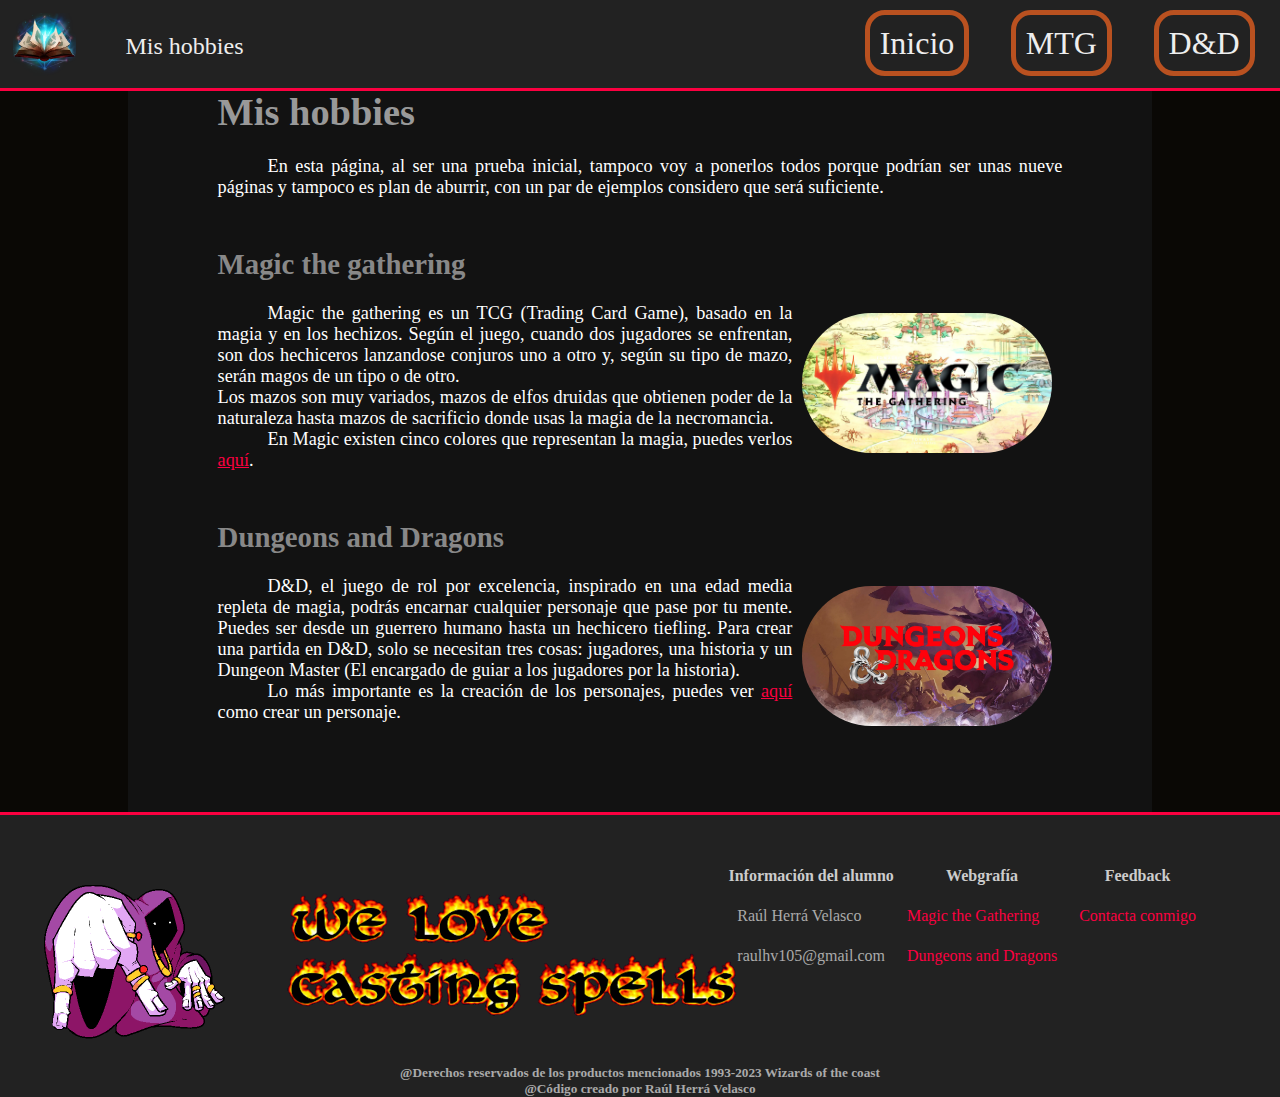
<file: index.html>
<!DOCTYPE html>
<html lang="es">
<head>
    <meta charset="UTF-8">
    <link rel="icon" href="./src/img/Libro_de_Hechizos_Abierto_rune.png" type="image/png">
    <link rel="stylesheet" href="CSS/modoOscuro.css" type="text/css">
    <title>Hobbies</title>
</head>
<body>
    <div class="cabecera" style="padding: 0%;">
        <header id="capa1">
            <div class="imagen">
                <a href="./index.html"><img src="./src/img/Libro_de_Hechizos_Abierto_rune.png" class="inicial"></a>
            </div>
            <p class="superior">Mis hobbies</p>
            <ul align="right">
                <li><a href="index.html">Inicio</a></li>
                <li><a href="./HTML/Magic.html">MTG</a></li>
                <li><a href="./HTML/dnd.html">D&D</a></li>
            </ul>
        </header>
    </div>
    <div class="cuerpo">
        <h1 class="inicial">Mis hobbies</h1>
        <br>
        <p>
            En esta página, al ser una prueba inicial, tampoco voy a ponerlos 
            todos porque podrían ser unas nueve páginas y tampoco es plan de 
            aburrir, con un par de ejemplos considero que será suficiente.
        </p>

        <h2>Magic the gathering</h1>
        <br>
        <img class="lateralDerecho" src="./src/img/Demon-Mask-Deck-Box.png" alt="Imagen de MTG">
        <p>
            Magic the gathering es un TCG (Trading Card Game), basado en la magia y en los hechizos.
            Según el juego, cuando dos jugadores se enfrentan, son dos hechiceros lanzandose 
            conjuros uno a otro y, según su tipo de mazo, serán magos de un tipo o de otro. <br>
            Los mazos son muy variados, mazos de elfos druidas que obtienen poder de la naturaleza hasta mazos
            de sacrificio donde usas la magia de la necromancia. <br>
        </p>
        <p>
            En Magic existen cinco colores que representan la magia, puedes verlos <a href="./HTML/Magic.html">aquí</a>.
        </p>
        
        <h2>Dungeons and Dragons</h1>
        <br>
        <img class="lateralDerecho" src="./src/img/DND Generic Image.png" alt="Imagen de D&D">
        <p>
            D&D, el juego de rol por excelencia, inspirado en una edad media repleta de magia, podrás 
            encarnar cualquier personaje que pase por tu mente. Puedes ser desde un guerrero 
            humano hasta un hechicero tiefling. Para crear una partida en D&D, solo se necesitan 
            tres cosas: jugadores, una historia y un Dungeon Master (El encargado de guiar a los jugadores por la historia). <br>
        </p>    
        <p>
            Lo más importante es la creación de los personajes, puedes ver <a href="./HTML/dnd.html">aquí</a> como crear un personaje.
        </p>
    </div>
    <div class="pie">
        <footer>
            <img src="./src/img/we_love_casting_spells.png" alt="We love casting spells" class="lateralIzquierdo">
            <table>
                <tbody>
                    <thead>
                        <th>Información del alumno</th>
                        <th>Webgrafía</th>
                        <th>Feedback</th>
                        <th></th>
                    </thead>
                    <tr>
                        <td>Raúl Herrá Velasco</td>
                        <td><a href="https://magic.wizards.com/es">Magic the Gathering</a></td>
                        <td><a href="https://www.youtube.com/watch?v=dQw4w9WgXcQ">Contacta conmigo</a></td>
                        <td></td>
                    </tr>
                    <tr>
                        <td>raulhv105@gmail.com</td>
                        <td><a href="https://dnd.wizards.com/es">Dungeons and Dragons</a></td>
                        <td></td>
                        <td></td>
                    </tr>
                </tbody>
            </table>
            <h5 class="final" align="center">@Derechos reservados de los productos mencionados 1993-2023 Wizards of the coast<br>
                @Código creado por Raúl Herrá Velasco</h5>
        </footer>
    </div>
</body>
</html>
</file>
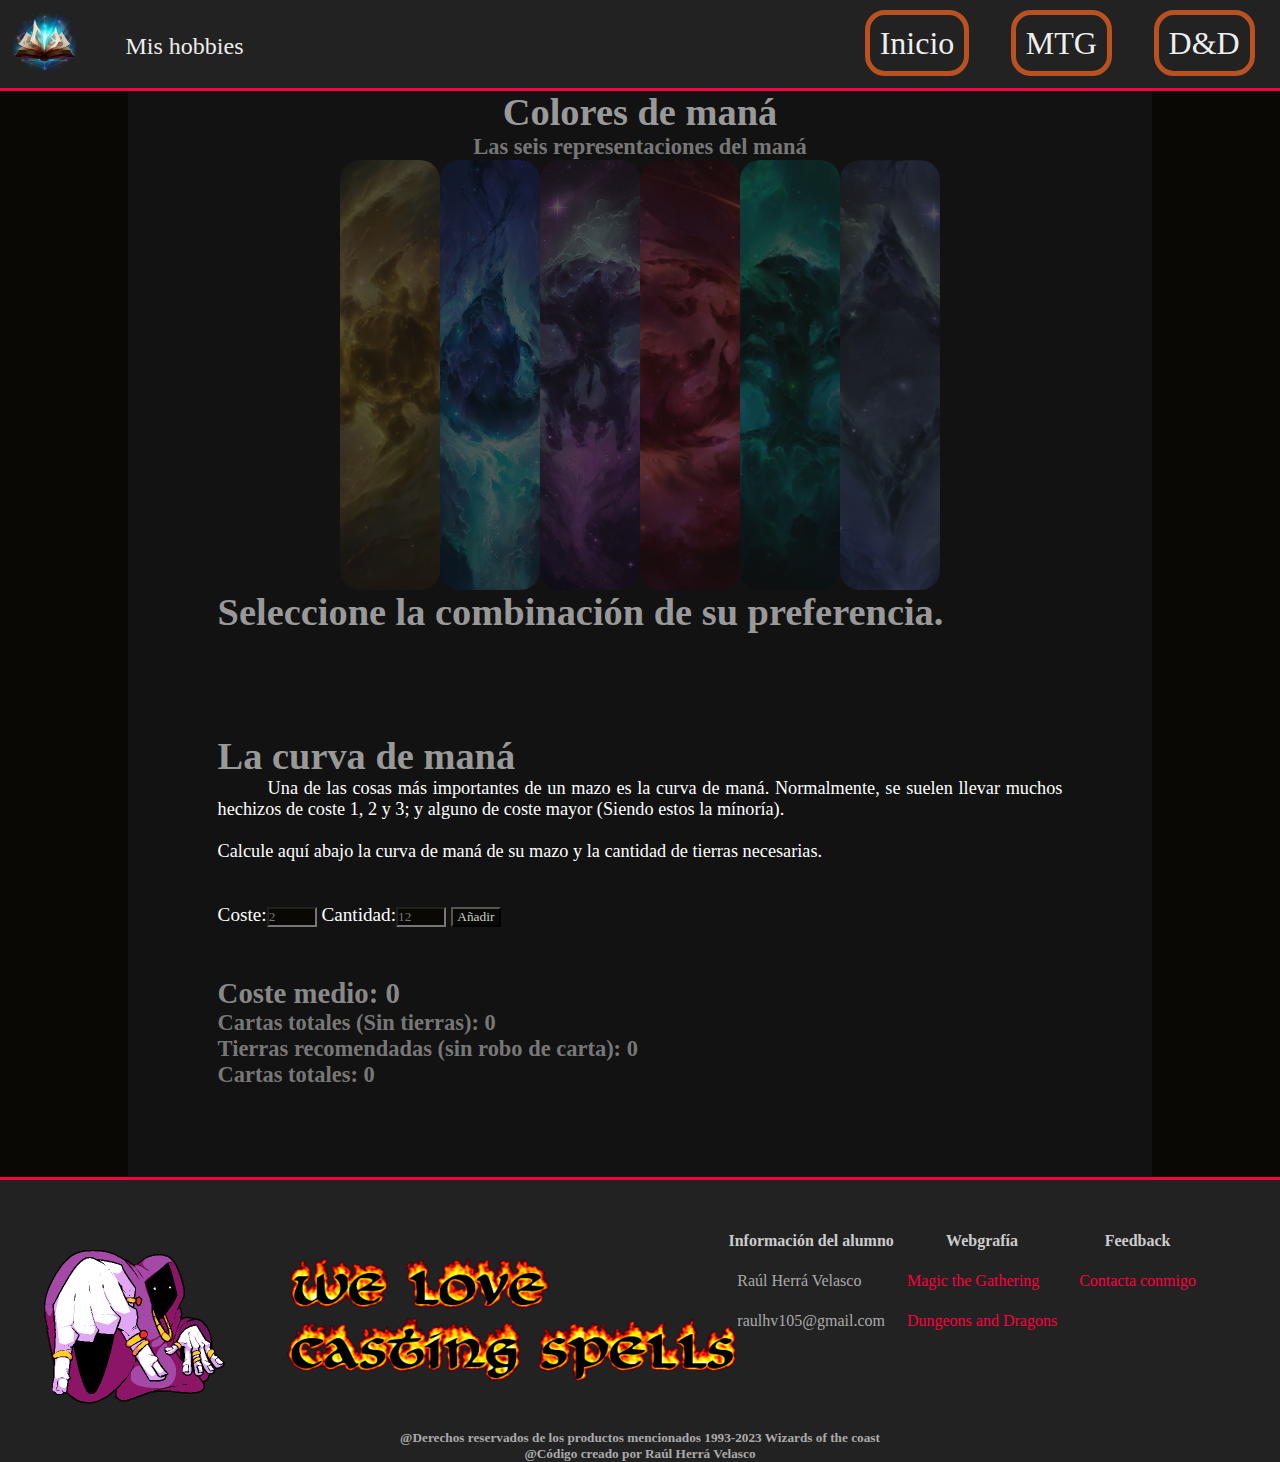
<file: HTML/Magic.html>
<!DOCTYPE html>
<html lang="es">
<head>
    <meta charset="UTF-8">
    <link rel="icon" href="../src/img/Libro_de_Hechizos_Abierto_rune.png" type="image/png">
    <link rel="stylesheet" href="../CSS/modoOscuro.css" type="text/css">
    <title>Magic the Gathering</title>
</head>
<body>
    <div class="cabecera" style="padding: 0%;">
        <header id="capa1">
            <div class="imagen">
                <a href="../index.html"><img src="../src/img/Libro_de_Hechizos_Abierto_rune.png" class="inicial"></a>
            </div>
            <p class="superior">Mis hobbies</p>
            <ul align="right">
                <li><a href="../index.html">Inicio</a></li>
                <li><a href="../HTML/Magic.html">MTG</a></li>
                <li><a href="../HTML/dnd.html">D&D</a></li>
            </ul>
        </header>
    </div>

    <div class="cuerpo">
        <!--Sección con las imagenes del maná-->
        <div align="center">
            <h1>Colores de maná</h1>
            <h3>Las seis representaciones del maná</h3>
            <section>
                <img onclick="cambiarDescripcionBlanco()" id="blanco" src="../src/img/ManaBlanco.png" alt="Maná Blanco">
                <img onclick="cambiarDescripcionAzul()" id="azul" src="../src/img/ManaAzul.png" alt="Maná Azul">
                <img onclick="cambiarDescripcionNegro()" id="negro" src="../src/img/ManaNegro.png" alt="Maná Negro">
                <img onclick="cambiarDescripcionRojo()" id="rojo" src="../src/img/ManaRojo.png" alt="Maná Rojo">
                <img onclick="cambiarDescripcionVerde()" id="verde" src="../src/img/ManaVerde.png" alt="Maná Verde">
                <img onclick="cambiarDescripcionIncoloro()" id="incoloro" src="../src/img/ManaIncoloro.png" alt="Maná Incoloro">
            </section>
        </div>
        <h1 id="tituloColor">Seleccione la combinación de su preferencia.</h1>
        <p id="descripcionColor"></p>
        
        <!--Sección para el cálculo de la curva de maná-->
        <div>
            <h1 style="margin-top: 100px;">La curva de maná</h1>
            <p>
                Una de las cosas más importantes de un mazo es la curva de maná. Normalmente, se suelen llevar muchos hechizos de coste 1, 2 y 3; y alguno de coste mayor (Siendo estos la mínoría). <br><br>
                Calcule aquí abajo la curva de maná de su mazo y la cantidad de tierras necesarias.
            <br><br><br>
            </p>
            Coste:<input id="coste" type="number" placeholder="2">
            Cantidad:<input id="cantidad" type="number" placeholder="12">
            <input onclick="anyadirCostes()" type="submit" value="Añadir">
            <h2 id="resultado">Coste medio: 0</h2>
            <h3 id="totalST">Cartas totales (Sin tierras): 0</h3>
            <h3 id="tierras">Tierras recomendadas (sin robo de carta): 0</h3>
            <h3 id="total">Cartas totales: 0</h3>
        </div>
    </div>
    <div class="pie">
        <footer>
            <img src="../src/img/we_love_casting_spells.png" alt="We love casting spells" class="lateralIzquierdo">
            <table>
                <tbody>
                    <thead>
                        <th>Información del alumno</th>
                        <th>Webgrafía</th>
                        <th>Feedback</th>
                        <th></th>
                    </thead>
                    <tr>
                        <td>Raúl Herrá Velasco</td>
                        <td><a href="https://magic.wizards.com/es">Magic the Gathering</a></td>
                        <td><a href="https://www.youtube.com/watch?v=dQw4w9WgXcQ">Contacta conmigo</a></td>
                        <td></td>
                    </tr>
                    <tr>
                        <td>raulhv105@gmail.com</td>
                        <td><a href="https://dnd.wizards.com/es">Dungeons and Dragons</a></td>
                        <td></td>
                        <td></td>
                    </tr>
                </tbody>
            </table>
            <h5 class="final" align="center">@Derechos reservados de los productos mencionados 1993-2023 Wizards of the coast<br>
                @Código creado por Raúl Herrá Velasco</h5>
        </footer>
    </div>
    <script src="../JS/mtg.js"></script>
</body>
</file>
<file: CSS/modoOscuro.css>
*{
    margin: 0;
    padding: 0;
    box-sizing: border-box;
    font-family: Cambria, Cochin, Georgia, Times, 'Times New Roman', serif;
}
html, body{
    color: white;
    background-color: #0A0805;
    scroll-behavior: smooth;
}

/*Configuración para el header*/
#capa1{ z-index:1; }

.cabecera{
    min-width: 100%;
    max-height: 1%;
}
header{
    border-bottom: 3px solid #fb0040;
    background-color: #222222;
    padding: 1%;
    overflow: hidden;
    position: fixed;
    width: 100%;
}
header ul li{
    list-style: none;
    display: inline-block;
    margin-left: 1%;
    font-size: xx-large;
    padding: 1%;
}

img.inicial{
    float: left;
    width: 5%;
}

.imagen p{
    margin-top: 10px;
    color: #eeeeee;
    text-decoration: none;
    font-size: large;
}

.superior{
    margin-top: 20px;
    float: left;
    color: #eeeeee;
    font-size: x-large;
}

header ul li a{
    color: #eeeeee;
    text-decoration: none;
    transition: 0.5s;
    border: 5px solid #b95120;
    border-radius: 20px;
    padding: 10px;
}

header ul li a:hover{
    color: #b95120;
    text-decoration: none;
    background-color: #303030;
    transition: 0.5s;
}

/*Configuración del cuerpo*/

div.cuerpo{
    padding: 7%;
}

.cuerpo{
    margin-left: 10%;
    margin-right: 10%;
    font-size: larger;
    text-align: justify;
    background-color: #121212;
}

h1{
    color: #999;
}

h2{
    color: #888;
    margin-top: 50px;
}
h3{
    color: #777;
}

button{
    background-color: #222222;
    color: white;
}

p{
    text-indent: 50px;
    font-size: 95%;
}

a{
    color: #fb0040;
    transition: 0.5s;
}
a:hover{
    color: #4000fb;
    transition: 0.5s;
}

i{
    color: #555;
}

i:hover{
    cursor: default;
    color: #aaa;
}

/*Imagenes*/

img.lateralDerecho{
    float: right;
    border-radius: 250px;
    max-width: 250px;
    margin: 10px;
}

img.lateralIzquierdo{
    float: left;
    border-radius: 200px;
    min-width: 250px;
    max-width: 750px;
    position: absolute;
    margin: 10px;
}

/*Videos iframe*/
video{
    border: 5px solid #fb0040;
    border-radius: 50px;
    max-width: 100%;
}

/*Configuración para el footer*/

.pie{
    min-width: 100%;
}

footer{
    background-color: #222222;
    border-top: 3px solid #fb0040;
    width: 100%;
}

footer table{
    padding: 50px;
    float: right;
}

footer td{
    padding: 10px;
    color: #aaa;
}
footer th{
    padding-bottom: 10px;
    color: #ccc;
}

footer a{
    text-decoration: none;
}

.final{
    margin-top: 250px;
    color: #aaa;
}

/*inputs*/
input{
    background-color: #0A0805;
    color: #ccc;
    width: 50px;
}

/*Magic the gathering*/
/*Sección de imagenes*/
section{
    display: flex;
    width: 600px;
    height: 430px;
}
section img{
    border-radius: 20px;
    width: 0px;
    flex-grow: 1;
    object-fit: cover;
    opacity: 0.3;
    transition: 0.5s ease;
}
section img:hover{
    cursor: pointer;
    width: 300px;
    opacity: 1;
    filter: contrast(120%);
    transition: 0.5s ease;
}

img.encendido{
    opacity: 1;
    filter: contrast(120%);
}

/*D&D*/
/*Ficha de personaje*/

.name{
    width: 15%;
}

select{
    background-color: #0A0805;
    color: white;
}

.ficha{
    justify-content: stretch;
    max-width: max-content;
}

.ficha input{
    border-radius: 15px;
}

.casillaPrincipalAtributo{
    width: 50px;
    height: 50px;
    text-align: center;
}

.bonoAtributo{
    width: 30px;
    height: 30px;
    text-align: center;
}

div.columna{
    display: inline-table;
}

.check{
    width: 35px;
}

textarea{
    background-color: #0A0805;
    color: #aaa;
    text-align: center;
    resize: none;
    font-size: larger;
}
</file>
